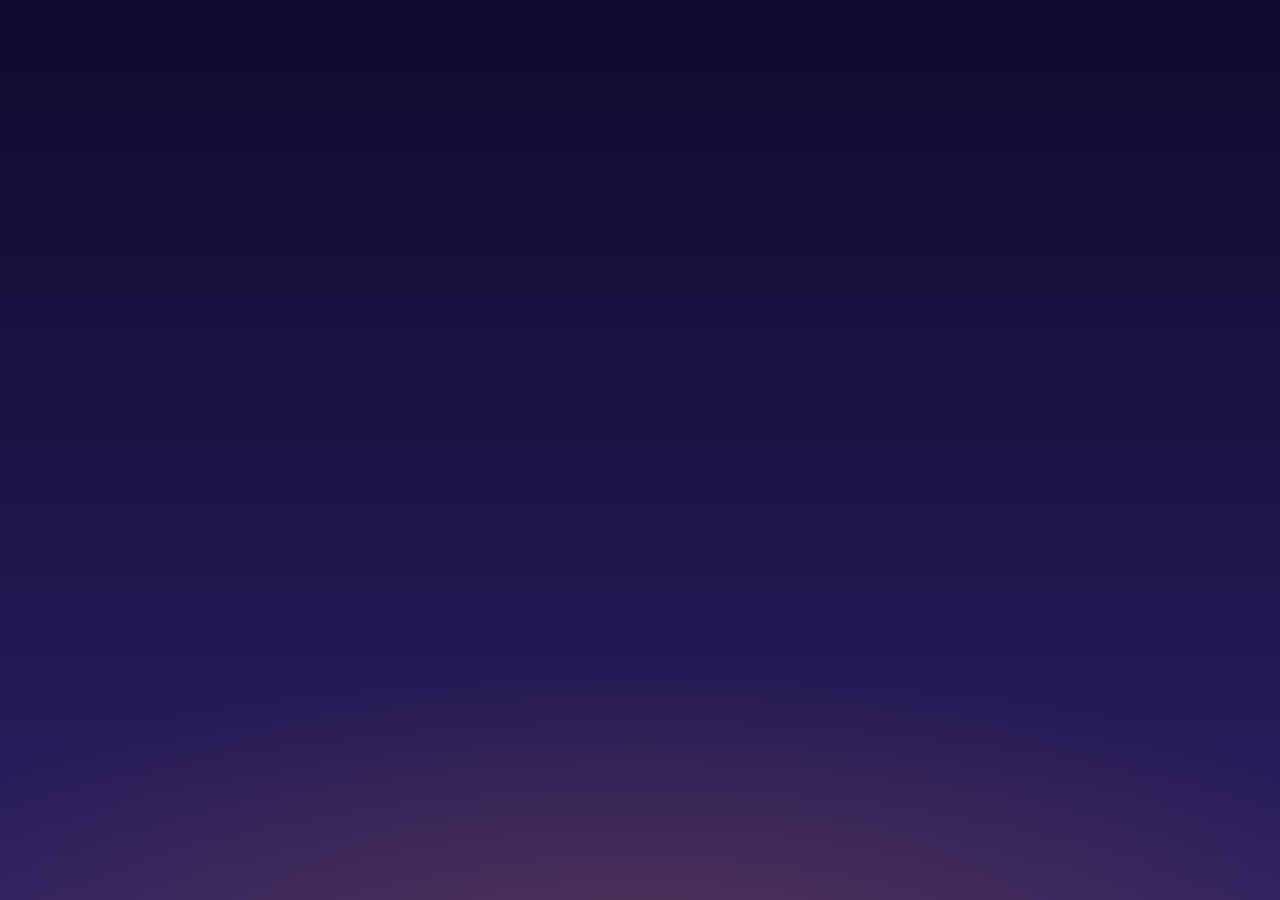
<file: index.html>
<!doctype html>
<html lang="en">
<head>
<meta charset="utf-8">
<meta name="viewport" content="width=device-width, initial-scale=1, viewport-fit=cover">
<meta name="robots" content="noindex, nofollow, noarchive, nosnippet, noimageindex">
<meta name="referrer" content="no-referrer">
<meta name="theme-color" content="#140f38">
<meta http-equiv="Content-Security-Policy" content="default-src 'self'; script-src 'self'; style-src 'self'; img-src 'self' data: blob:; font-src 'self'; connect-src 'self' blob: data:; media-src 'self' blob: mediastream:; worker-src 'self' blob: data:; base-uri 'none'; form-action 'none'">
<title>Happy Diwali</title>
<link rel="preload" href="fonts/eczar-latin-400-normal.woff2" as="font" type="font/woff2" crossorigin>
<link rel="preload" href="fonts/teko-latin-600-clean.woff2" as="font" type="font/woff2" crossorigin>
<link rel="modulepreload" href="lib/three.module.min.js">
<link rel="stylesheet" href="style.css?v=72b5265625">
</head>
<body>
<div id="app">
  <div id="night" class="night" aria-hidden="true"></div>
  <div id="cam" class="cam" aria-hidden="true"></div>
  <canvas id="gl" class="gl" aria-hidden="true"></canvas>

  <!-- only if the 3D page cannot run: the card as text -->
  <section id="static" class="static" hidden>
    <h1 id="s-name" class="s-name"></h1>
    <div id="s-wish" class="s-wish"></div>
    <p id="s-from" class="s-from"></p>
  </section>

  <div id="ui" class="ui">
    <div id="loader" class="loader" role="progressbar" aria-label="Loading"></div>
    <button id="start" class="btn btn-main" type="button" hidden>Tap to start</button>
    <p id="hint" class="hint" hidden>Point at the front of your card</p>
    <button id="nocam" class="btn" type="button" hidden>Play without camera</button>
    <button id="replay" class="btn" type="button" hidden>Replay</button>
    <button id="sound" class="icon sound" type="button" hidden aria-label="Sound" aria-pressed="true"></button>
    <button id="retry" class="icon" type="button" hidden aria-label="Try again">&#8635;</button>
  </div>
</div>
<script type="module" src="app.js?v=72b5265625"></script>
</body>
</html>
</file>
<file: style.css>
@font-face {
  font-family: "Teko";
  font-weight: 600;
  font-style: normal;
  font-display: block;
  src: url("fonts/teko-latin-600-clean.woff2") format("woff2"), url("fonts/teko-latin-600-normal.woff") format("woff");
}
@font-face {
  font-family: "Eczar";
  font-weight: 400;
  font-style: normal;
  font-display: block;
  src: url("fonts/eczar-latin-400-normal.woff2") format("woff2"), url("fonts/eczar-latin-400-normal.woff") format("woff");
}

:root {
  --night-0: #0f0b2e;
  --night-1: #1a1445;
  --night-2: #2a1f62;
  --marigold: #f6ad2b;
  --warm-white: #fff3dc;
  --ink: #140f38;
  color-scheme: dark;
}

* { box-sizing: border-box; margin: 0; padding: 0; }
[hidden] { display: none !important; }
html, body { height: 100%; }
body {
  background: var(--night-1);
  color: var(--warm-white);
  font-family: "Eczar", Georgia, serif;
  -webkit-font-smoothing: antialiased;
  overflow: hidden;
  overscroll-behavior: none;
  -webkit-tap-highlight-color: transparent;
  user-select: none;
  -webkit-user-select: none;
}

#app { position: fixed; inset: 0; overflow: hidden; }

.night {
  position: absolute;
  inset: 0;
  background:
    radial-gradient(110% 60% at 50% 110%, rgba(242, 134, 43, 0.22), transparent 62%),
    linear-gradient(180deg, var(--night-0) 0%, var(--night-1) 48%, var(--night-2) 100%);
  transition: opacity 0.6s ease;
}
body.ar .night { display: none; }

.cam { position: absolute; inset: 0; overflow: hidden; }
.cam video { position: absolute; object-fit: fill; }
/* the room dims as the card comes alive, so the card is the world and small mismatches do not show */
.cam::after {
  content: "";
  position: absolute;
  inset: 0;
  background: radial-gradient(90% 70% at 50% 50%, rgba(8, 6, 26, 0.62), rgba(8, 6, 26, 0.9));
  opacity: 0;
  transition: opacity 0.9s ease;
  pointer-events: none;
}
body.lit .cam::after { opacity: 1; }
/* a card standing in a real room: the room stays in view, at evening light */
body.surface .cam::after { background: radial-gradient(95% 75% at 50% 50%, rgba(8, 6, 26, 0.18), rgba(8, 6, 26, 0.62)); }
/* the room goes dark too when the card's lights go out */
body.surface .cam::before { content: ""; position: absolute; inset: 0; z-index: 1; background: rgba(6, 4, 20, 0.74); opacity: 0; transition: opacity 1.2s ease, background-color 1.8s ease; pointer-events: none; }
body.surface.blackout .cam::before { opacity: 1; }
body.surface.hush .cam::before { opacity: 0.6; }
/* morning comes to the room as well */
body.surface.daylight .cam::before { opacity: 1; background: rgba(255, 170, 88, 0.2); }
body.surface.daylight .cam::after { opacity: 0.4; }
#song { position: absolute; bottom: max(78px, calc(env(safe-area-inset-bottom) + 66px)); left: 50%; transform: translateX(-50%); padding: 12px 22px 10px; min-height: 44px; font-size: 16px; background: rgba(20, 15, 56, 0.72); color: var(--warm-white); box-shadow: 0 0 0 1px rgba(246, 173, 43, 0.65); white-space: nowrap; }
.player { position: absolute; left: 50%; bottom: max(134px, calc(env(safe-area-inset-bottom) + 122px)); transform: translateX(-50%); width: min(92vw, 360px); height: max(200px, calc(min(92vw, 360px) * 0.5625)); background: #000; border-radius: 10px; overflow: hidden; box-shadow: 0 0 0 1px rgba(246, 173, 43, 0.65); }
.player iframe { display: block; width: 100%; height: 100%; border: 0; }

/* a test link only (?stats) */
.stats {
  position: absolute;
  left: 8px;
  right: 8px;
  bottom: max(8px, env(safe-area-inset-bottom));
  font: 11px/1.35 ui-monospace, Menlo, Consolas, monospace;
  color: #bdf;
  background: rgba(0, 0, 0, 0.55);
  padding: 4px 6px;
  border-radius: 4px;
  pointer-events: none !important;
}

.gl { position: absolute; inset: 0; display: block; touch-action: none; }

.ui {
  position: absolute;
  inset: 0;
  pointer-events: none;
  display: grid;
  place-items: center;
}
.ui > * { pointer-events: auto; }

.btn {
  font: 400 18px/1 "Eczar", Georgia, serif;
  color: var(--ink);
  background: var(--marigold);
  border: 0;
  border-radius: 999px;
  padding: 16px 28px 14px;
  min-height: 52px;
  box-shadow: 0 0 0 1px rgba(255, 220, 160, 0.35), 0 10px 40px rgba(246, 173, 43, 0.35);
  cursor: pointer;
  touch-action: manipulation;
}
.btn:active { transform: scale(0.97); }
.btn-main {
  font-size: 20px;
  padding: 18px 34px 16px;
  animation: breathe 2.4s ease-in-out infinite;
}
@keyframes breathe { 50% { box-shadow: 0 0 0 1px rgba(255, 220, 160, 0.45), 0 10px 60px rgba(246, 173, 43, 0.6); } }

#nocam, #replay {
  position: absolute;
  bottom: max(28px, calc(env(safe-area-inset-bottom) + 18px));
  left: 50%;
  transform: translateX(-50%);
  background: rgba(20, 15, 56, 0.72);
  color: var(--warm-white);
  box-shadow: 0 0 0 1px rgba(246, 173, 43, 0.65);
  -webkit-backdrop-filter: blur(8px);
  backdrop-filter: blur(8px);
  white-space: nowrap;
}
#replay { bottom: max(22px, calc(env(safe-area-inset-bottom) + 10px)); padding: 12px 22px 10px; min-height: 44px; font-size: 16px; }

.hint {
  position: absolute;
  top: max(26px, calc(env(safe-area-inset-top) + 14px));
  left: 50%;
  transform: translateX(-50%);
  font-size: 17px;
  line-height: 1.3;
  padding: 10px 18px 8px;
  border-radius: 999px;
  background: rgba(20, 15, 56, 0.7);
  -webkit-backdrop-filter: blur(8px);
  backdrop-filter: blur(8px);
  white-space: nowrap;
  pointer-events: none;
}

.icon {
  width: 44px;
  height: 44px;
  border-radius: 50%;
  border: 1px solid rgba(246, 173, 43, 0.6);
  background: rgba(20, 15, 56, 0.6);
  color: var(--marigold);
  font-size: 22px;
  cursor: pointer;
}
.sound {
  position: absolute;
  top: max(16px, calc(env(safe-area-inset-top) + 8px));
  right: 16px;
  background-repeat: no-repeat;
  background-position: center;
  background-size: 22px 22px;
  background-image: url("data:image/svg+xml,%3Csvg xmlns='http://www.w3.org/2000/svg' viewBox='0 0 24 24' fill='none' stroke='%23f6ad2b' stroke-width='1.8' stroke-linecap='round' stroke-linejoin='round'%3E%3Cpath d='M4 9v6h4l5 4V5L8 9H4z'/%3E%3Cpath d='M16.5 8.5a5 5 0 0 1 0 7M19 6a8.5 8.5 0 0 1 0 12'/%3E%3C/svg%3E");
}
.sound[aria-pressed="false"] {
  background-image: url("data:image/svg+xml,%3Csvg xmlns='http://www.w3.org/2000/svg' viewBox='0 0 24 24' fill='none' stroke='%23f6ad2b' stroke-width='1.8' stroke-linecap='round' stroke-linejoin='round'%3E%3Cpath d='M4 9v6h4l5 4V5L8 9H4z'/%3E%3Cpath d='M17 9l5 6M22 9l-5 6'/%3E%3C/svg%3E");
}

.loader {
  width: 34px;
  height: 34px;
  border-radius: 50%;
  border: 2px solid rgba(246, 173, 43, 0.18);
  border-top-color: var(--marigold);
  animation: spin 0.9s linear infinite;
}
@keyframes spin { to { transform: rotate(360deg); } }

body.started .loader { display: none; }

/* the card as plain text, only when the 3D page cannot run */
.static {
  position: absolute;
  inset: 0;
  display: flex;
  flex-direction: column;
  align-items: center;
  justify-content: center;
  text-align: center;
  gap: clamp(18px, 4vh, 36px);
  padding: 24px 16px;
}
.s-name {
  font: 600 clamp(96px, min(44vw, 26vh), 260px)/0.82 "Teko", sans-serif;
  letter-spacing: 0.02em;
  color: transparent;
  -webkit-text-stroke: clamp(1.5px, 0.5vw, 3px) var(--marigold);
  text-shadow: 0 0 18px rgba(246, 173, 43, 0.45);
}
.s-wish { display: flex; flex-direction: column; gap: 0.55em; font-size: clamp(19px, 5.2vw, 26px); line-height: 1.35; }
.s-from { color: var(--marigold); font-size: clamp(17px, 4.4vw, 22px); }
.s-img { display: block; width: 100%; max-width: 560px; height: auto; margin: 0 auto; }

@media (prefers-reduced-motion: reduce) {
  .btn-main, .loader { animation: none; }
}
</file>
